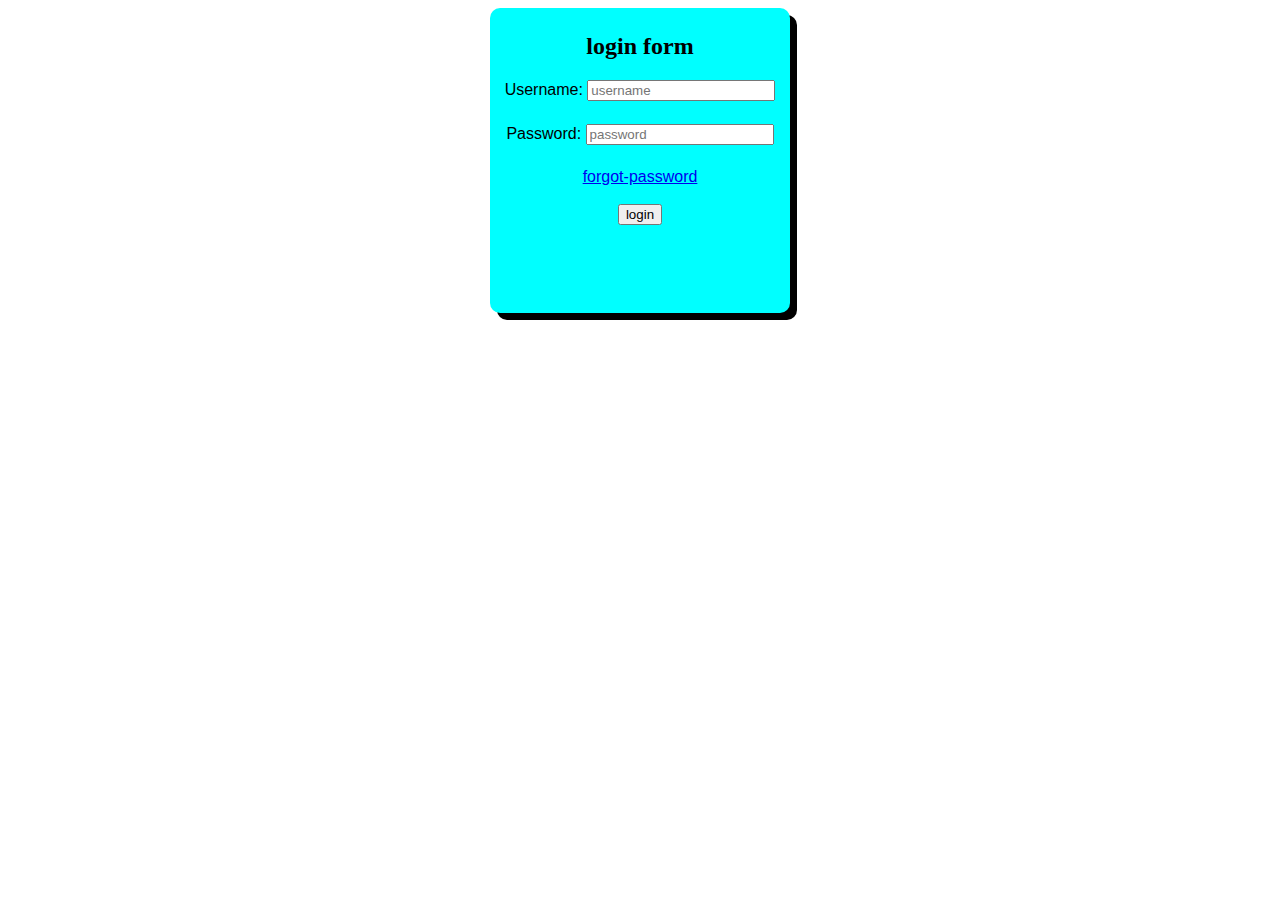
<file: index.html>
<!DOCTYPE html>
<html lang="en">
<head>
    <meta charset="UTF-8">
    <meta name="viewport" content="width=device-width, initial-scale=1.0">
        <title>login form</title>
    </head>
    <body>
        <center>
            <div style="background-color: aqua; width: 300px; height: 300px; border-radius: 10px; box-shadow: 7px 7px; padding-top: 5px;">
                    <h2>login form</h2>
                <form action="practice1.html" method="GET">
                    <div style="font-family: Arial, sans-serif; font-size: 20; ">
                        <label for="username">Username:</label>
                            <input type="text" id="username" placeholder="username"style="padding-right:5px; margin-bottom: 5px;"><br><br>
                            
                            <label for="password">Password:</label> 
                            <input   type="password" id="password" placeholder="password"  style="padding-right: 5px; margin-bottom: 5px;"><br><br>
                            
                            
                            <a href="#" class="forgot-password">forgot-password</a><br><br>
                            <input type="submit" value="login">
                            
                        
                    </div>
                </form>
            </div>
        </center>

        <script>
            const loginForm = document.querySelector('form');
            const usernameInput = document.getElementById('username');
            const passwordInput = document.getElementById('password');
          
            loginForm.addEventListener('submit', (e) => {
              if (usernameInput.value.trim() === ''  || passwordInput.value.trim() === '') {

                alert("Please fill all the table");
                e.preventDefault();
              } 
            });
          </script>
    </body>
</html>
</file>
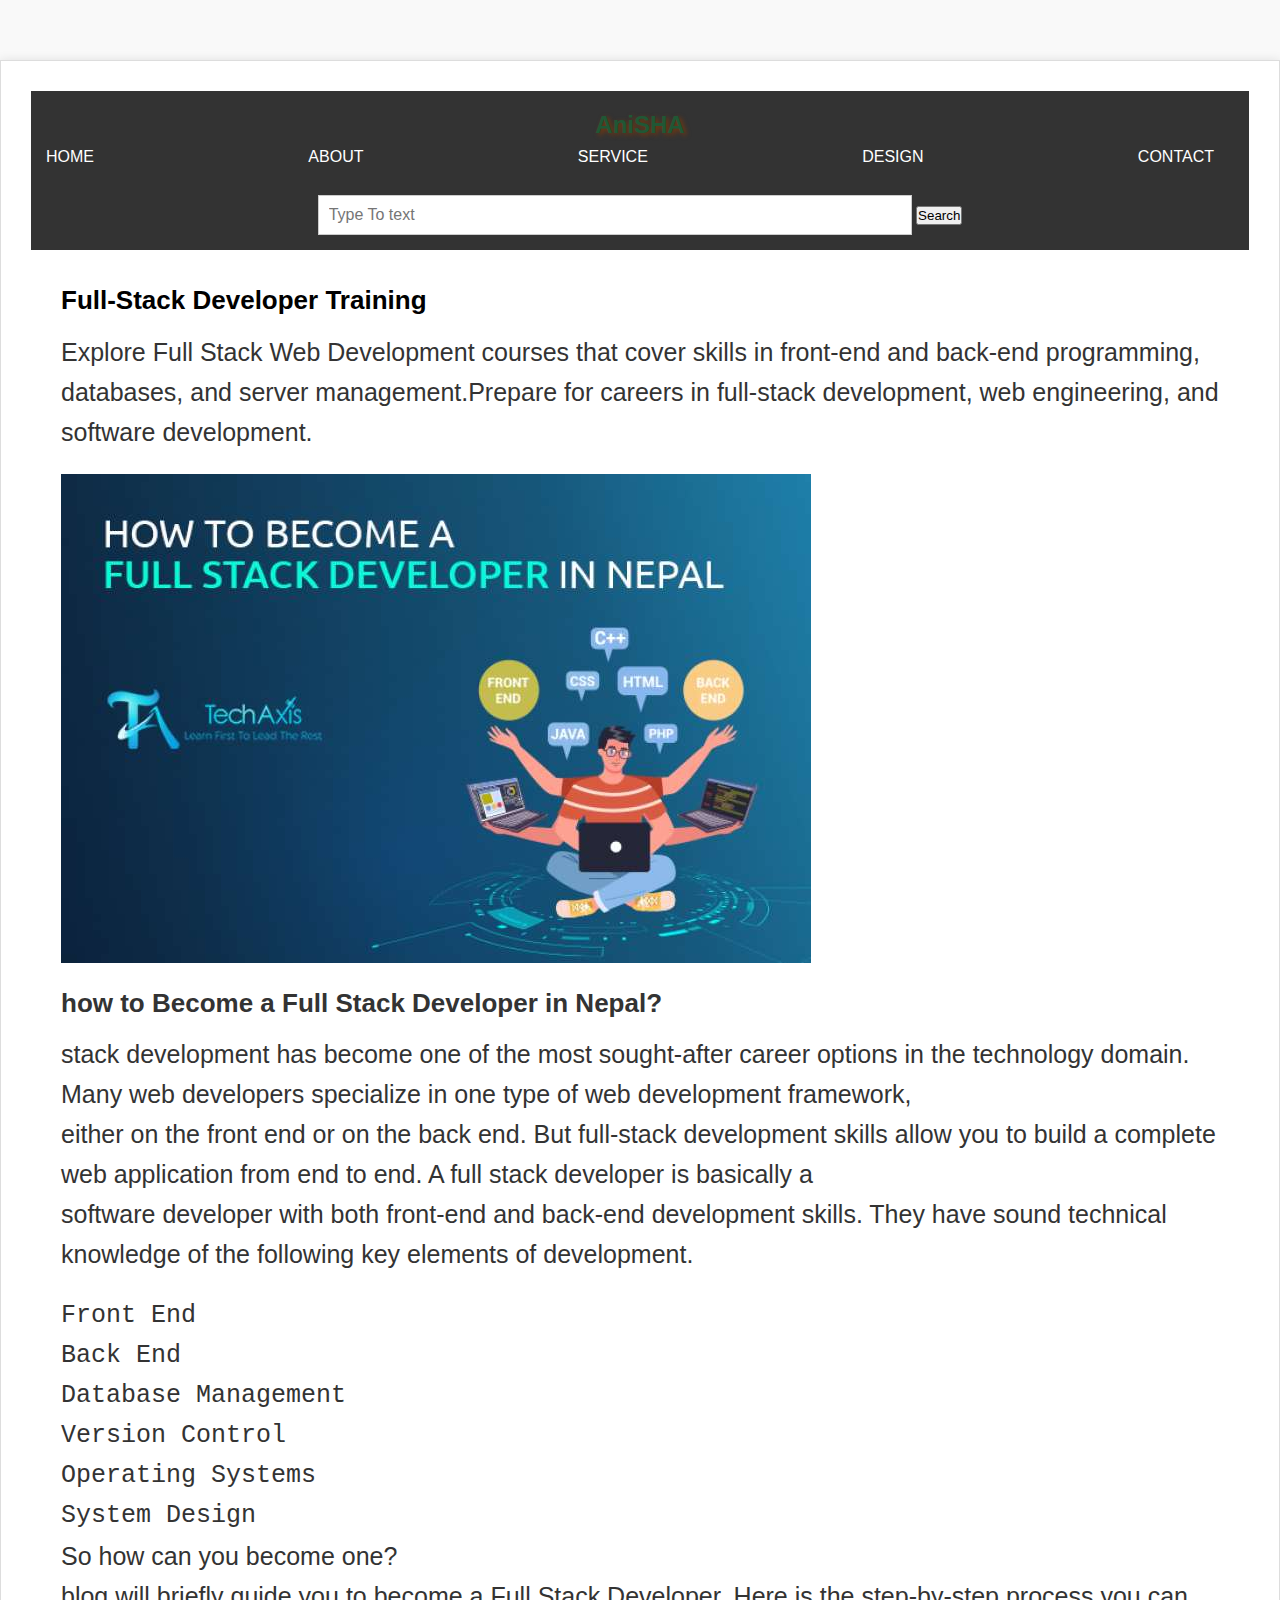
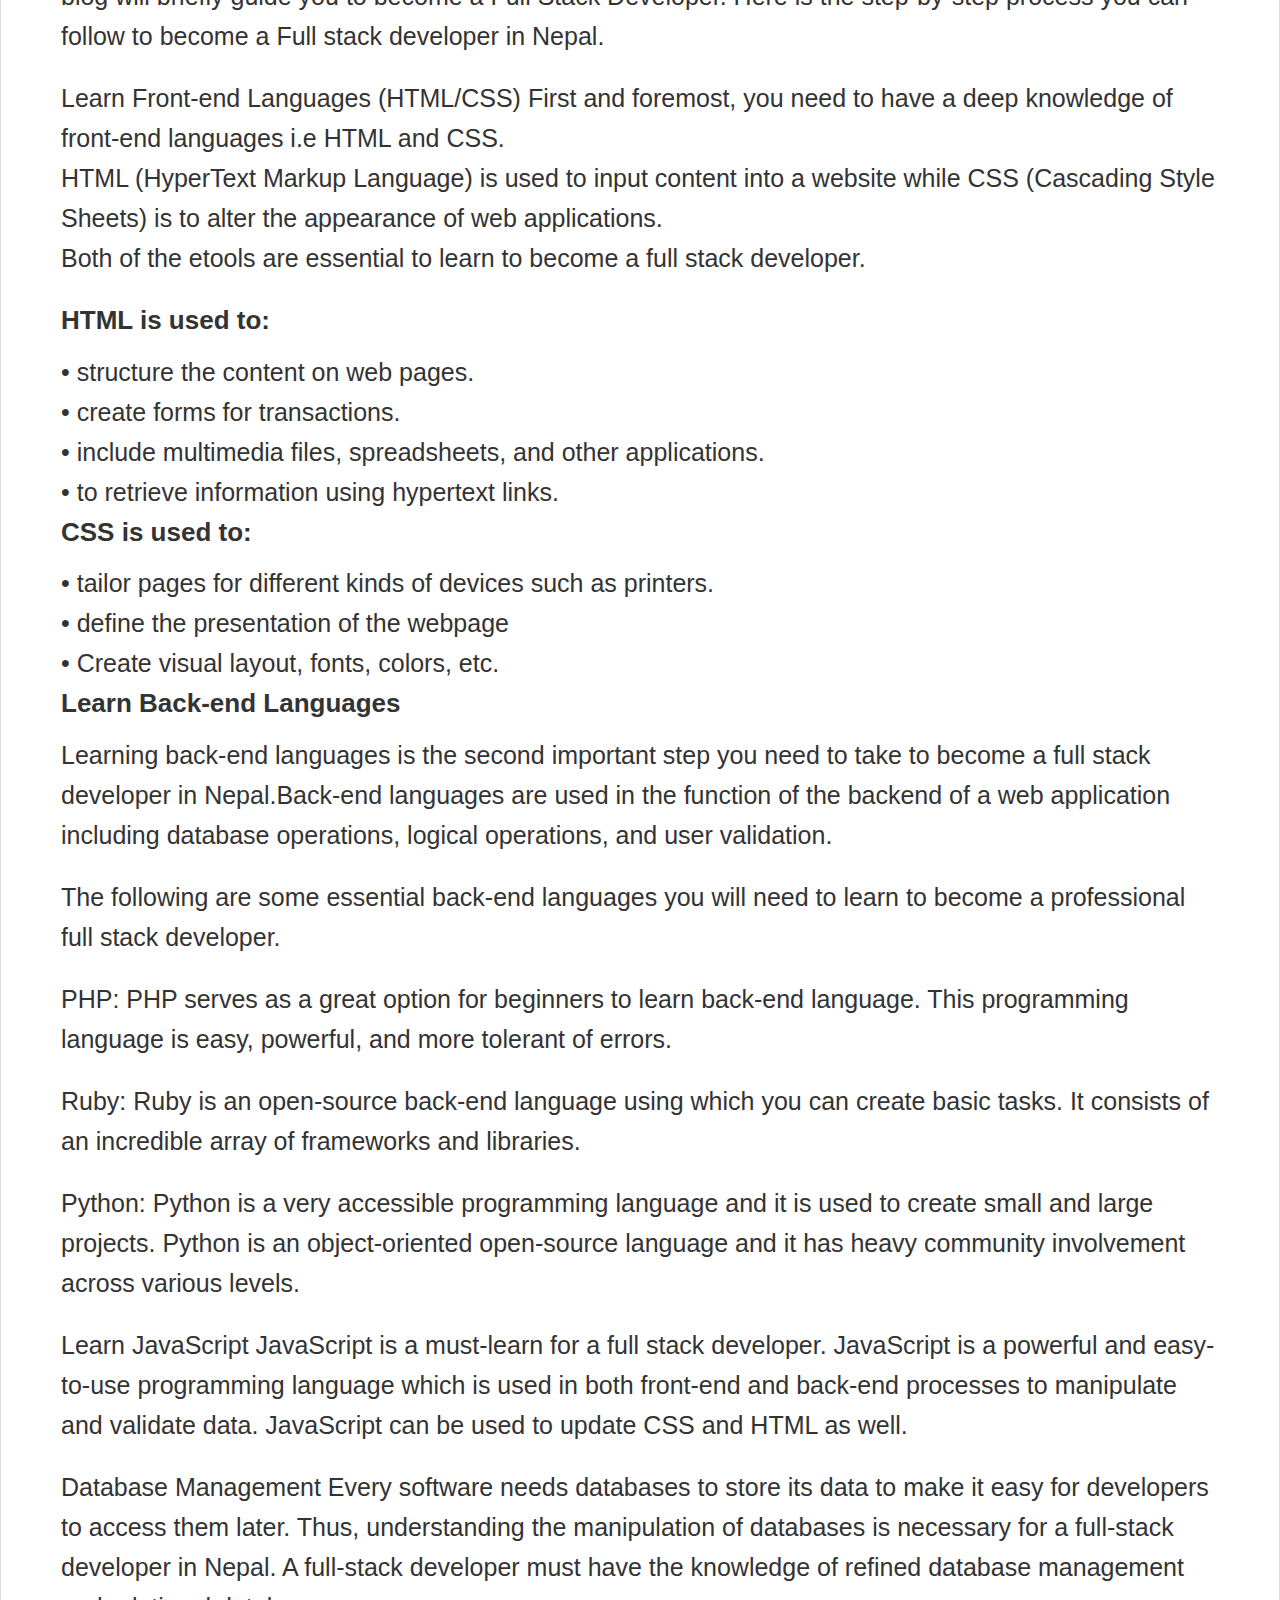
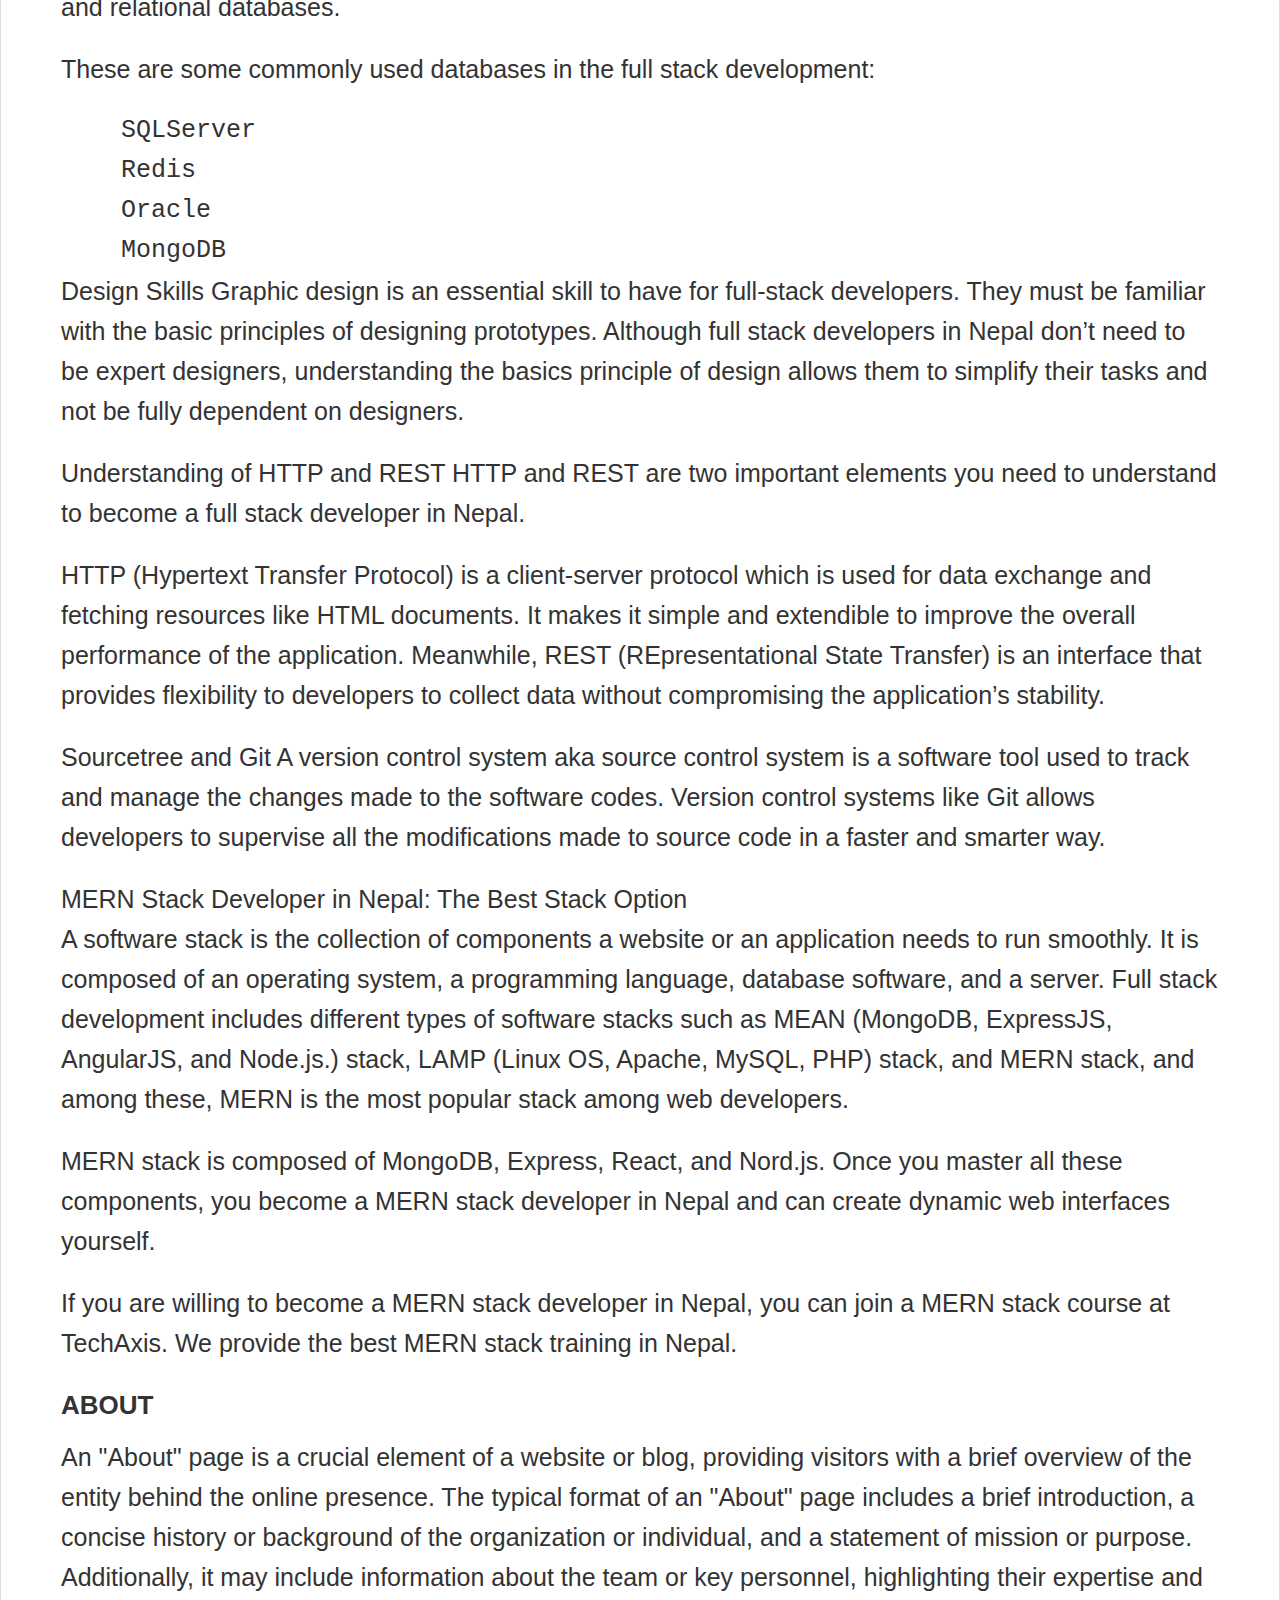
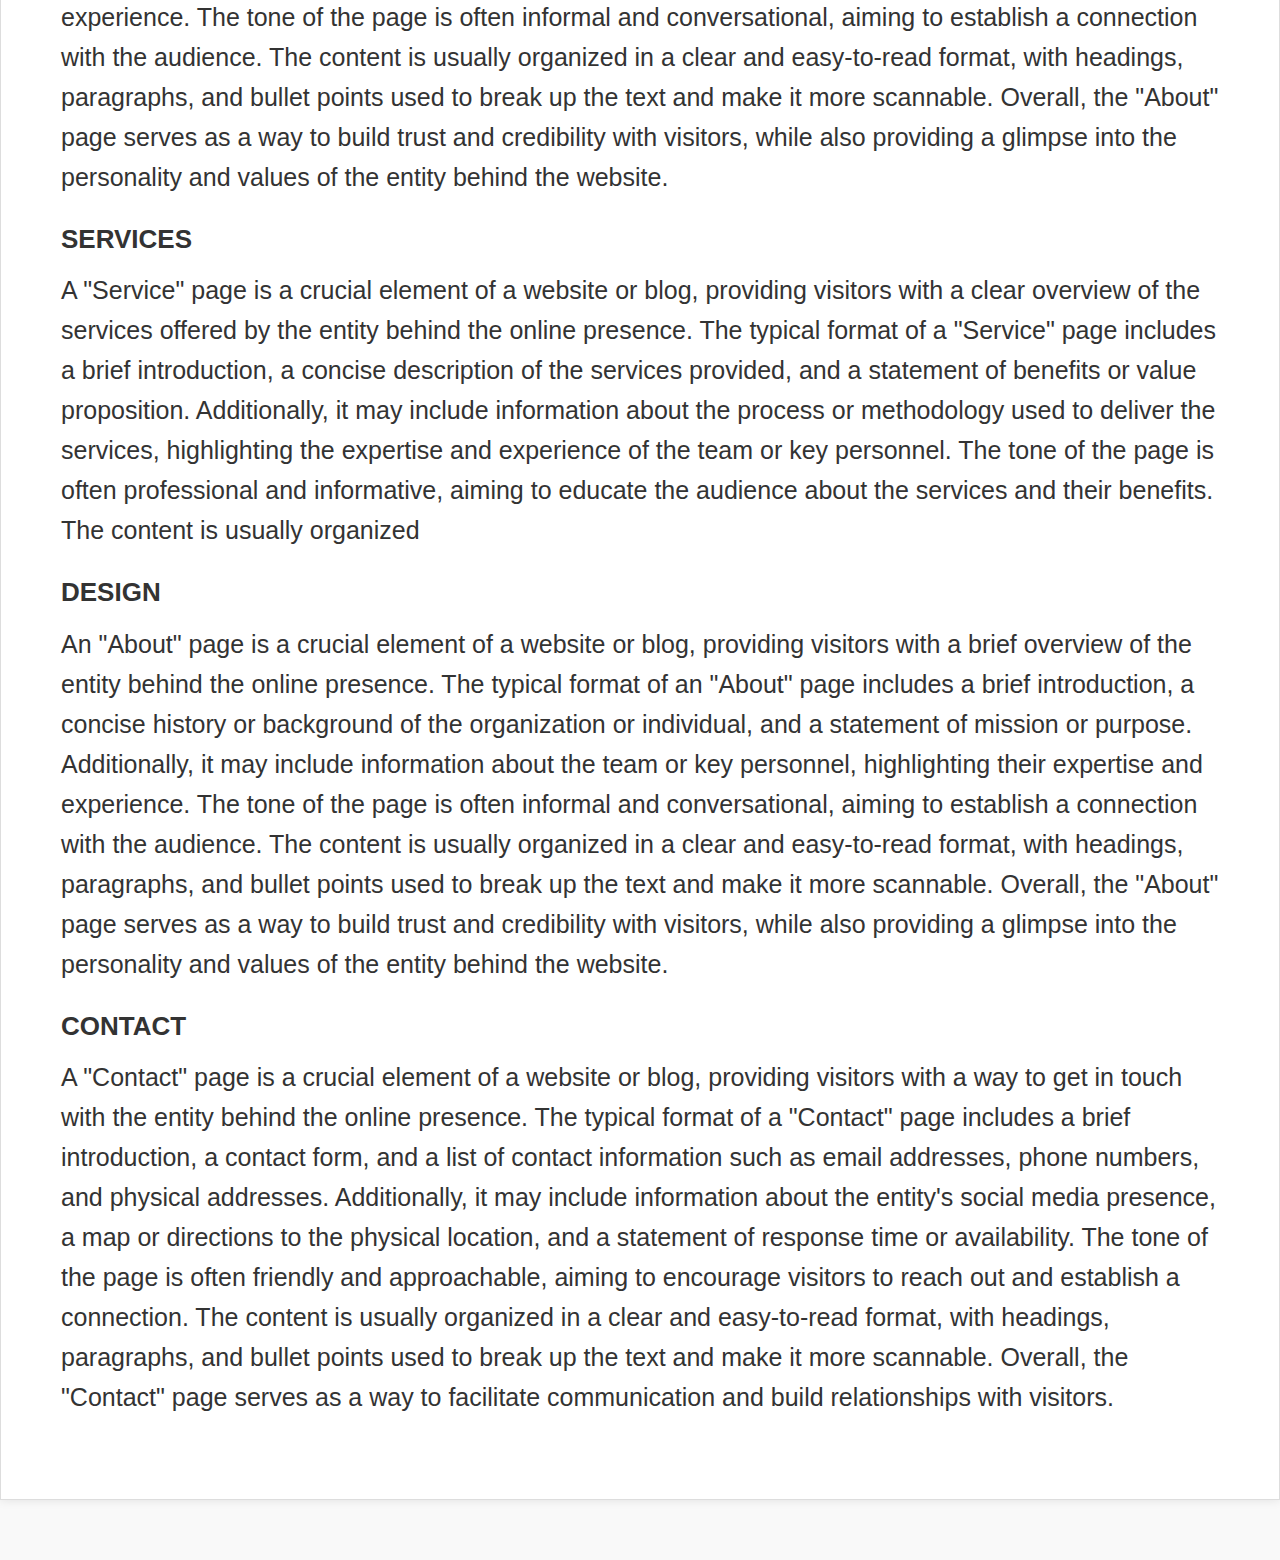
<file: practice1.html>
<!DOCTYPE html>
<html lang="en">
<head>
    <meta charset="UTF-8">
    <meta name="viewport" content="width=device-width, initial-scale=1.0">
    <title>IT Course Learning</title>
    <link rel="stylesheet" href="style.css">

        
    
</head>
<body>
    <div class="main">
        <div class="navbar">
            <div class="icon">
                <h2 class="logo" style="text-shadow: 0.1em 0.1em 0.2em #7d390b; color: #205735;">AniSHA</h2>
            </div>
            <div class="menu">
                <ul>
                    <li><a href="#home">HOME</a></li>
                    <li><a href="#about">ABOUT</a></li>
                    <li><a href="#service">SERVICE</a></li>
                    <li><a href="#design">DESIGN</a></li>
                    <li><a href="#contact">CONTACT</a></li>
                </ul>
            </div>
          
            <div class="search-container">
                <input  class="srch" type="search" name="" placeholder="Type To text">
                <button class="btn">Search</button>
            </div>
        </div>
        <div class="content">
            <h1 style="display: inline-block;  white-space: nowrap; color: rgb(0, 0, 0);">Full-Stack Developer Training</h1>

            <div class="page" style="font-size: 25px;">
                <p> Explore Full Stack Web Development courses that cover skills in front-end and back-end programming, databases, and server management.Prepare for careers in full-stack development, web engineering, and software development.</p>
            
            <img src="dce.jpeg" alt="Full-Stack Developer Training" style="max-width: 100%; height: auto; margin: 20px 0; display: block;">

         
    
                       
        <div class="page" style="font-size: 25px;">
          <h1> how  to Become a Full Stack Developer in Nepal?</h1>   
          
 
<p> stack development has become one of the most sought-after career options in the technology domain. Many web developers specialize in one type of web development framework,<br> either on the front end or on the back end. But full-stack development skills allow you to build a complete web application from end to end. A full stack developer is basically a <br>software developer with both front-end and back-end development skills. They have sound technical knowledge of the following key elements of development.</p>
<pre>
Front End
Back End 
Database Management
Version Control
Operating Systems
System Design</pre>
So how can you become one? <p> blog will briefly guide you to become a Full Stack Developer. Here is the step-by-step process you can follow to become a Full stack developer in Nepal.</p>

<p>Learn Front-end Languages (HTML/CSS)
First and foremost, you need to have a deep knowledge of front-end languages i.e HTML and CSS.<br> HTML (HyperText Markup Language) is used to input content into a website while CSS (Cascading Style Sheets) is to alter the appearance of web applications.<br> Both of the etools are essential to learn to become a full stack developer.</p>
<div class="page" style="font-size: 25px;">
<h1>HTML is used to:</h1>

    • structure the content on web pages.<br>
    • create forms for transactions.<br>
    • include multimedia files, spreadsheets, and other applications.<br>
    • to retrieve information using hypertext links.<br>
    
    <h1>CSS is used to:</h1>
    
    • tailor pages for different kinds of devices such as printers.<br>
    • define the presentation of the webpage<br>
    • Create visual layout, fonts, colors, etc.<br>

   <h1> Learn Back-end Languages</h1>
  
    </div> 
<p>Learning back-end languages is the second important step you need to take to become a full stack developer in Nepal.Back-end languages are used in the function of the backend of a web application including database operations, logical operations, and user validation.</p>

<p>The following are some essential back-end languages you will need to learn to become a professional full stack developer.</p>
</p>
<p>
    PHP: PHP serves as a great option for beginners to learn back-end language. This programming language is easy, powerful, and more tolerant of errors.</p>
</p>
<p>
    Ruby: Ruby is an open-source back-end language using which you can create basic tasks. It consists of an incredible array of frameworks and libraries.</p>
</p>
<p>
    Python: Python is a very accessible programming language and it is used to create small and large projects. Python is an object-oriented open-source language and it has heavy community involvement across various levels.</p>
</p>
<p>
    Learn JavaScript
    JavaScript is a must-learn for a full stack developer. JavaScript is a powerful and easy-to-use programming language which is used in both front-end and back-end processes to manipulate and validate data. JavaScript can be used to update CSS and HTML as well.</p>
</p>
<p>
    Database Management
    Every software needs databases to store its data to make it easy for developers to access them later. Thus, understanding the manipulation of databases is necessary for a full-stack developer in Nepal. A full-stack developer must have the knowledge of refined database management and relational databases.</p>
</p>
<p>
    These are some commonly used databases in the full stack development:
</p>
<pre>
    SQLServer
    Redis
    Oracle
    MongoDB
</pre>
<p>
    Design Skills
    Graphic design is an essential skill to have for full-stack developers. They must be familiar with the basic principles of designing prototypes. Although full stack developers in Nepal don’t need to be expert designers, understanding the basics principle of design allows them to simplify their tasks and not be fully dependent on designers.</p>
</p>
<p>
    Understanding of HTTP and REST
    HTTP and REST are two important elements you need to understand to become a full stack developer in Nepal.
</p>
<p>
    HTTP (Hypertext Transfer Protocol) is a client-server protocol which is used for data exchange and fetching resources like HTML documents. It makes it simple and extendible to improve the overall performance of the application. Meanwhile, REST (REpresentational State Transfer) is an interface that provides flexibility to developers to collect data without compromising the application’s stability.</p>
</p>

    <p>
        Sourcetree and Git
        A version control system aka source control system is a software tool used to track and manage the changes made to the software codes. Version control systems like Git allows developers to supervise all the modifications made to source code in a faster and smarter way.</p>
    </p>
    <p>
        <p></p>MERN Stack Developer in Nepal: The Best Stack Option
        <p> A software stack is the collection of components a website or an application needs to run smoothly. It is composed of an operating system, a programming language, database software, and a server. Full stack development includes different types of software stacks such as MEAN (MongoDB, ExpressJS, AngularJS, and Node.js.) stack, LAMP (Linux OS, Apache, MySQL, PHP) stack, and MERN stack, and among these, MERN is the most popular stack among web developers.</p>
    
    
        <p> MERN stack is composed of MongoDB, Express, React, and Nord.js. Once you master all these components, you become a MERN stack developer in Nepal and can create dynamic web interfaces yourself.</p>
   
    
        <p>  If you are willing to become a MERN stack developer in Nepal, you can join a MERN stack course at TechAxis. We provide the best MERN stack training in Nepal.
    
</div>
            </div>
        
    <div class="page" style="font-size: 25px;">
        <h1 id="about"> ABOUT</h1>  
        <p>An "About" page is a crucial element of a website or blog, providing visitors with a brief overview of the entity behind the online presence. The typical format of an "About" page includes a brief introduction, a concise history or background of the organization or individual, and a statement of mission or purpose. Additionally, it may include information about the team or key personnel, highlighting their expertise and experience. The tone of the page is often informal and conversational, aiming to establish a connection with the audience. The content is usually organized in a clear and easy-to-read format, with headings, paragraphs, and bullet points used to break up the text and make it more scannable. Overall, the "About" page serves as a way to build trust and credibility with visitors, while also providing a glimpse into the personality and values of the entity behind the website.</p>
              
    
        <h1 id="service"> SERVICES</h1>  
        <p>A "Service" page is a crucial element of a website or blog, providing visitors with a clear overview of the services offered by the entity behind the online presence. The typical format of a "Service" page includes a brief introduction, a concise description of the services provided, and a statement of benefits or value proposition. Additionally, it may include information about the process or methodology used to deliver the services, highlighting the expertise and experience of the team or key personnel. The tone of the page is often professional and informative, aiming to educate the audience about the services and their benefits. The content is usually organized
        
            <h1 id="design"> DESIGN</h1>  
            <p>An "About" page is a crucial element of a website or blog, providing visitors with a brief overview of the entity behind the online presence. The typical format of an "About" page includes a brief introduction, a concise history or background of the organization or individual, and a statement of mission or purpose. Additionally, it may include information about the team or key personnel, highlighting their expertise and experience. The tone of the page is often informal and conversational, aiming to establish a connection with the audience. The content is usually organized in a clear and easy-to-read format, with headings, paragraphs, and bullet points used to break up the text and make it more scannable. Overall, the "About" page serves as a way to build trust and credibility with visitors, while also providing a glimpse into the personality and values of the entity behind the website.</p>
                  
          
            <h1 id="contact"> CONTACT</h1>  
            <p>A "Contact" page is a crucial element of a website or blog, providing visitors with a way to get in touch with the entity behind the online presence. The typical format of a "Contact" page includes a brief introduction, a contact form, and a list of contact information such as email addresses, phone numbers, and physical addresses. Additionally, it may include information about the entity's social media presence, a map or directions to the physical location, and a statement of response time or availability. The tone of the page is often friendly and approachable, aiming to encourage visitors to reach out and establish a connection. The content is usually organized in a clear and easy-to-read format, with headings, paragraphs, and bullet points used to break up the text and make it more scannable. Overall, the "Contact" page serves as a way to facilitate communication and build relationships with visitors.</p>
                  
    
           
        
        
    </div>
</body>
</html>
</file>
<file: style.css>
/* Global styles */
* {
    box-sizing: border-box;
    margin: 0;
    padding: 0;
  }
  
  body {
    font-family: Arial, sans-serif;
    line-height: 1.6;
    color: #333;
    background-color: #f9f9f9;
  }
  
  .main {
    max-width: 1200px;
    margin: 40px auto;
    padding: 20px;
    background-color: #fff;
    border: 1px solid #ddd;
    box-shadow: 0 0 10px rgba(0, 0, 0, 0.1);
  }
  
  .navbar {
    background-color: #333;
    color: #fff;
    padding: 10px;
    text-align: center;
  }
  
  .navbar ul {
    list-style: none;
    margin: 0;
    padding: 0;
    display: flex;
    justify-content: space-between;
  }
  
  .navbar li {
    margin-right: 20px;
  }
  
  .navbar a {
    color: #fff;
    text-decoration: none;
  }
  
  .search-container {
    margin-top: 20px;
    text-align: center;
  }
  
  .search-container input[type="search"] {
    width: 50%;
    padding: 10px;
    font-size: 16px;
    border: 1px solid #ccc;
  }
  
  .search-container button[type="button"] {
    background-color: #333;
    color: #fff;
    padding: 10px 20px;
    border: none;
    border-radius: 5px;
    cursor: pointer;
  }
  
  .content {
    padding: 20px;
  }
  
  .content h1 {
    font-size: 24px;
    margin-bottom: 10px;
  }
  
  .content p {
    margin-bottom: 20px;
  }
  
  .content img {
    max-width: 100%;
    height: auto;
    margin: 20px 0;
  }
  
  /* Media queries */
  
  /* Mobile devices (max-width: 480px) */
  @media only screen and (max-width: 480px) {
    .main {
      margin: 20px auto;
      padding: 10px;
    }
    .navbar {
      padding: 5px;
    }
    .navbar ul {
      flex-direction: column;
    }
    .navbar li {
      margin-right: 0;
    }
    .search-container {
      margin-top: 10px;
    }
    .search-container input[type="search"] {
      width: 80%;
    }
    .content {
      padding: 10px;
    }
    .content h1 {
      font-size: 18px;
    }
    .content p {
      margin-bottom: 15px;
    }
  }
  
  /* Tablets (max-width: 768px) */
  @media only screen and (max-width: 768px) {
    .main {
      margin: 30px auto;
      padding: 15px;
    }
    .navbar {
      padding: 10px;
    }
    .search-container {
      margin-top: 15px;
    }
    .content {
      padding: 15px;
    }
    .content h1 {
      font-size: 20px;
    }
    .content p {
      margin-bottom: 18px;
    }
  }
  
  /* Large screens (min-width: 1200px) */
  @media only screen and (min-width: 1200px) {
    .main {
      max-width: 1400px;
      margin: 60px auto;
      padding: 30px;
    }
    .navbar {
      padding: 15px;
    }
    .search-container {
      margin-top: 25px;
    }
    .content {
      padding: 30px;
    }
    .content h1 {
      font-size: 26px;
    }
    .content p {
      margin-bottom: 22px;
    }
  }
</file>
